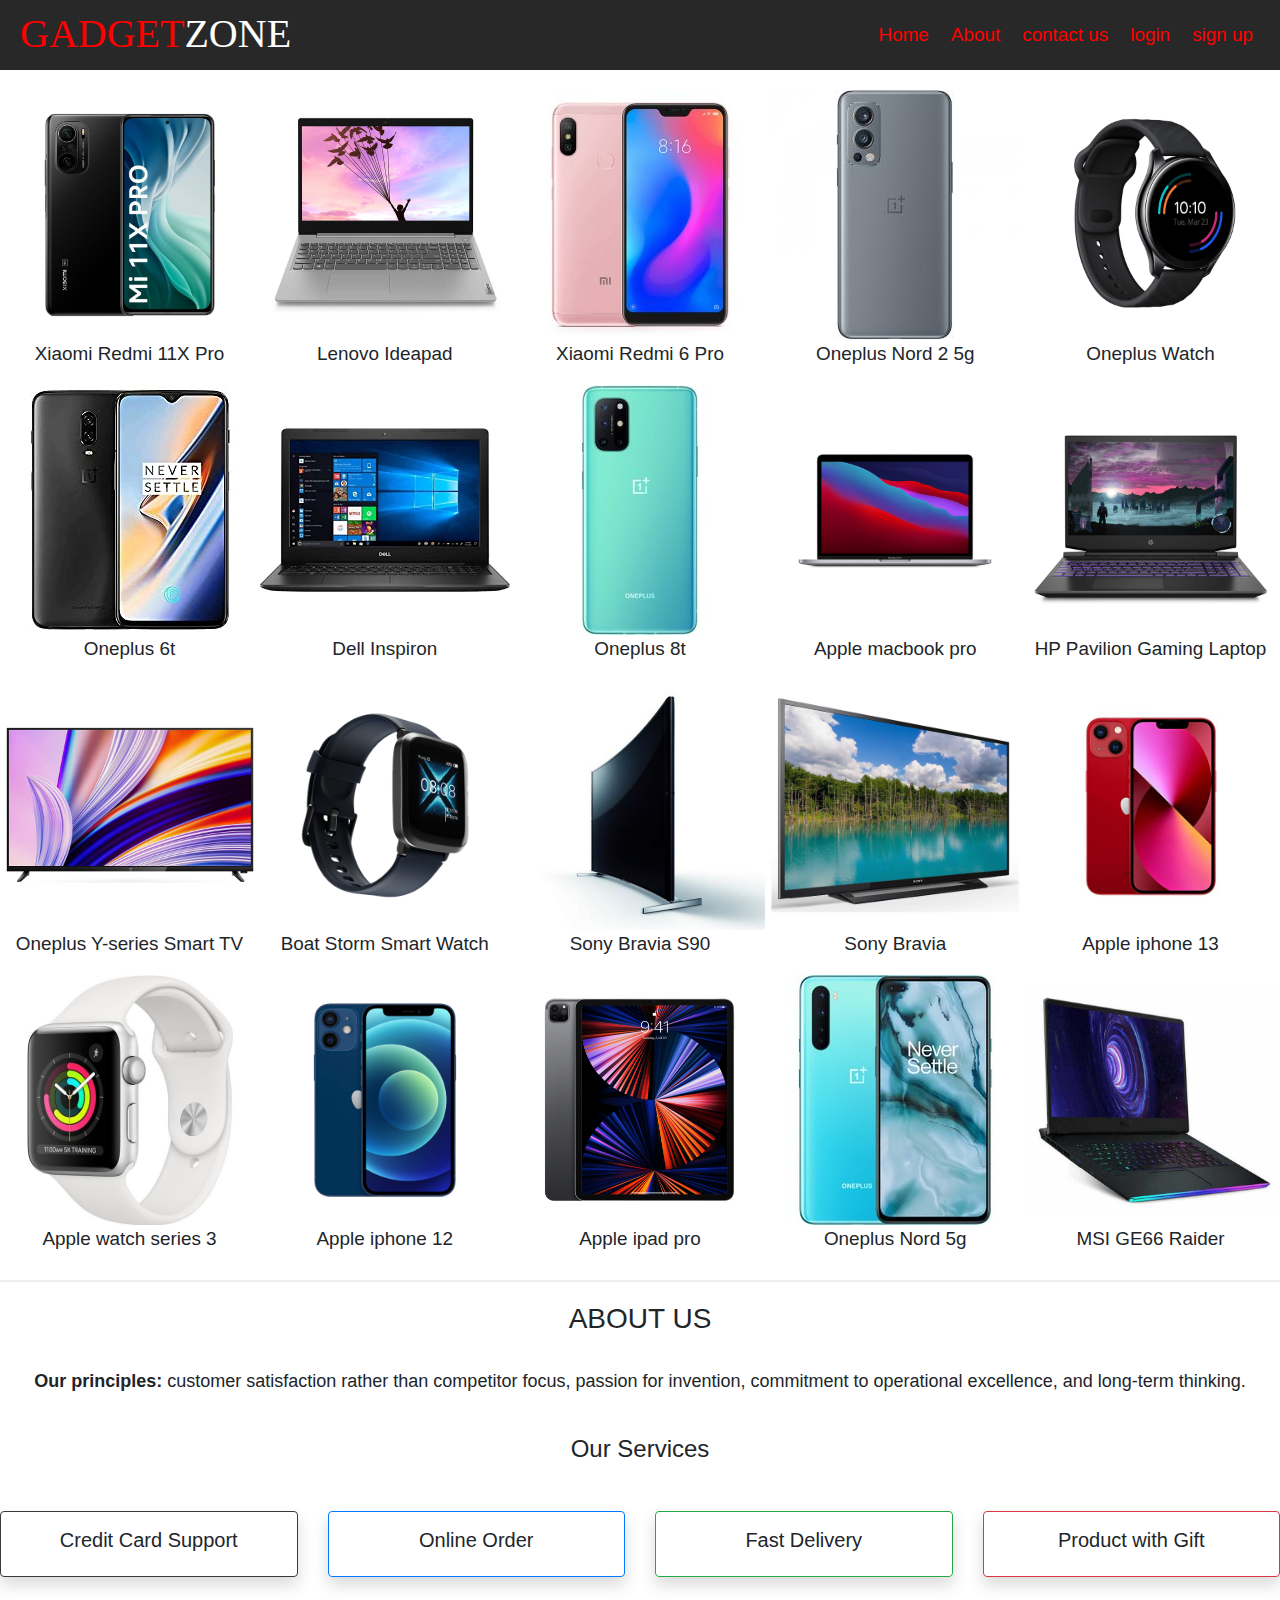
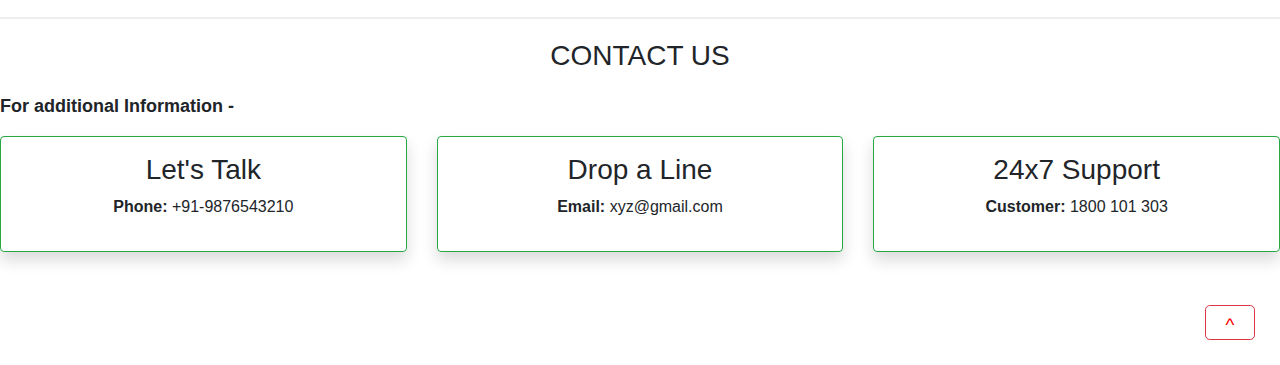
<file: index.html>
<!DOCTYPE html>
<html id="Home">

<head>
	<meta charset="utf-8">
	<meta name="viewport" content="width=device-width">
	<title>task1</title>
	<link href="style.css" rel="stylesheet" type="text/css" />
	<link rel="stylesheet" href="https://cdn.jsdelivr.net/npm/bootstrap@4.6.1/dist/css/bootstrap.min.css">
	<link rel="stylesheet" href="https://cdnjs.cloudflare.com/ajax/libs/font-awesome/4.7.0/css/font-awesome.min.css">
  <script src="https://cdn.jsdelivr.net/npm/jquery@3.5.1/dist/jquery.slim.min.js"></script>
  <script src="https://cdn.jsdelivr.net/npm/popper.js@1.16.1/dist/umd/popper.min.js"></script>
  <script src="https://cdn.jsdelivr.net/npm/bootstrap@4.6.1/dist/js/bootstrap.bundle.min.js"></script>
</head>
<style>
	#box{
		margin-top: 20px;
		margin-bottom: 10px;
		/* margin-left: 2px; */
		height: 250px;
		width: 250px;
		display: inline-block;
		align-content: center;	
	}
	#image{
		height: 250px;
		width: 250px;	
	}
	img {
		border-radius: 4px;
	}
	#button{
		height: 35px;
		width: 50px;

	}
</style>


<header>
	<h1>GADGET<span>ZONE</span></h1>
	<nav class="navbar navbar-default" style="margin: 0;">

		<li><a href="index.html" class="btn">Home</a></li>
		<li><a href="#about" class="btn">About</a></li>
		<li><a href="#contact-us" class="btn">contact us</a></li>
		<li><a href="login.html" class="btn">login</a></li>
		<li><a href="signup.html" class="btn">sign up</a></li>
	</nav>	
</header>
<body>
	<div id="box-container">
	<div id="box">
		<img id="image" src="images/mi 11x pro.jpeg">
		Xiaomi Redmi 11X Pro
		</div>
		
		<div id="box">
			<img id="image" src="images/ideapad.jpg">
			Lenovo Ideapad
		</div>
		
		<div  id="box" >
			<img id="image" src="images/mi.jpg">
			Xiaomi Redmi 6 Pro
		</div>
		
		<div id="box">
			<img id="image" src="images/oneplus-nord-2-5g.jpg">
			Oneplus Nord 2 5g
		</div>
		
		<div id="box">
			<img id="image" src="images/oneplus watch.jpg">
			Oneplus Watch 
		</div>
	</div>
		<div id="box-container">
		<div id="box">
			<img id="image" src="images/oneplus6t.jpg">
			Oneplus 6t
		</div>
		
		<div id="box">
			<img id="image" src="images/inspiron.jpg">
			Dell Inspiron
		</div>
		
		<div id="box">
			<img id="image" src="images/oneplus8t.jpg">
			Oneplus 8t
		</div>
	<div id="box">
		<img id="image" src="images/macbookpro.jpg">
		Apple macbook pro
		</div>
		
		<div id="box">
			<img id="image" src="images/pavilion.jpg">
			HP Pavilion Gaming Laptop
		</div>
		</div>
		<div id="box-container">
		<div  id="box" >
			<img id="image" src="images/y-series.jpg">
			Oneplus Y-series Smart TV 
		</div>
		
		<div id="box">
			<img id="image" src="images/boat-storm.png">
			Boat Storm Smart Watch
		</div>
		
		<div id="box">
			<img id="image" src="images/bravia-s90.jpeg">
			Sony Bravia S90
		</div>
		
		<div id="box">
			<img id="image" src="images/sony-bravia.jpeg">
			Sony Bravia
		</div>
		
		<div id="box">
			<img id="image" src="images/iphone13.jpg">
			Apple iphone 13
		</div>
		</div>
		<div id="box-container">
			<div id="box">
				<img id="image" src="images/series3.jpg">
				Apple watch series 3
			</div>
			<div id="box">
				<img id="image" src="images/iphone12.jpg">
				Apple iphone 12
			</div>
			<div id="box">
				<img id="image" src="images/ipad pro.jpg">
				Apple ipad pro
			</div>
			<div id="box">
				<img id="image" src="images/oneplus-nord-5g.jpg">
				Oneplus Nord 5g 
			</div>
			<div id="box">
				<img id="image" src="images/msi.jpg">
				MSI GE66 Raider
			</div>
		</div>

		<hr style="border: 0.5px;border-style: groove;margin-top: 40px;">

		<center><h3 style="margin-top: 20px;">  ABOUT US </h3></br>
		<p style="font-size: large;"><strong>Our principles:</strong> customer satisfaction rather than competitor focus, 
			passion for invention, commitment to operational excellence, and long-term thinking.
		</p>
		</br>
		<h4>Our Services</h4>
		</center>


            <div class="row mt-5" id="about">
                <div class="col-md-3 col-6">
                    <div class="border border-dark rounded shadow text-center p-3">
                        <div>
                            <h5>Credit Card Support</h5>
                        </div>
                    </div>
                </div>
                <div class="col-md-3 col-6 mt-small-2 mb-small-2">
                    <div class="border border-primary rounded shadow text-center p-3">
                        <div>
                            <h5>Online Order</h5>
                        </div>
                    </div>
                </div>
                <div class="col-md-3 col-6">
                    <div class="border border-success rounded shadow text-center p-3">
                        <div>
                            <h5>Fast Delivery</h5>
                        </div>
                    </div>
                </div>
                <div class="col-md-3 col-6">
                    <div class="border border-danger rounded shadow text-center p-3">
                        <div>
                            <h5>Product with Gift</h5>
                        </div>
                    </div>
                </div>
			</div>
        </div>

		<hr style="border: 0.5px;border-style: groove;margin-top: 40px;">

		<center><h3 style="margin-top: 20px;margin-bottom: 20px;">  CONTACT US </h3> </center>
		<p style="font-size: large;"><strong>For additional Information -</strong></p>

				<div class="row mb-5" id="contact-us">
					<div class="col-md-4 col-12">
						<div class="border border-success rounded shadow text-center p-3">
							<div>
								<h3>Let's Talk</h3>
								<p><b>Phone:</b> +91-9876543210</p>
							</div>
						</div>
					</div>
					<div class="col-md-4 col-12">
						<div class="border border-success rounded shadow text-center p-3">
							<div>
								<h3>Drop a Line</h3>
								<p><b>Email:</b> xyz@gmail.com</p>
							</div>
						</div>
					</div>
					<div class="col-md-4 col-12">
						<div class="border border-success rounded shadow text-center p-3">
							<div>
								<h3>24x7 Support</h3>
								<p><b>Customer:</b> 1800 101 303</p>
							</div>
						</div>
					</div>
				</div>
			</div>



<footer>
	<div class="backtop" style="float: right;margin-right: 20px;margin-bottom: 20px;">
		<a id="button" href="#top" class="btn btn-lg btn-outline-danger" role="button" >
		<center>^</center>
		</a>
	</div>

</footer>

</body>

</html>
</file>
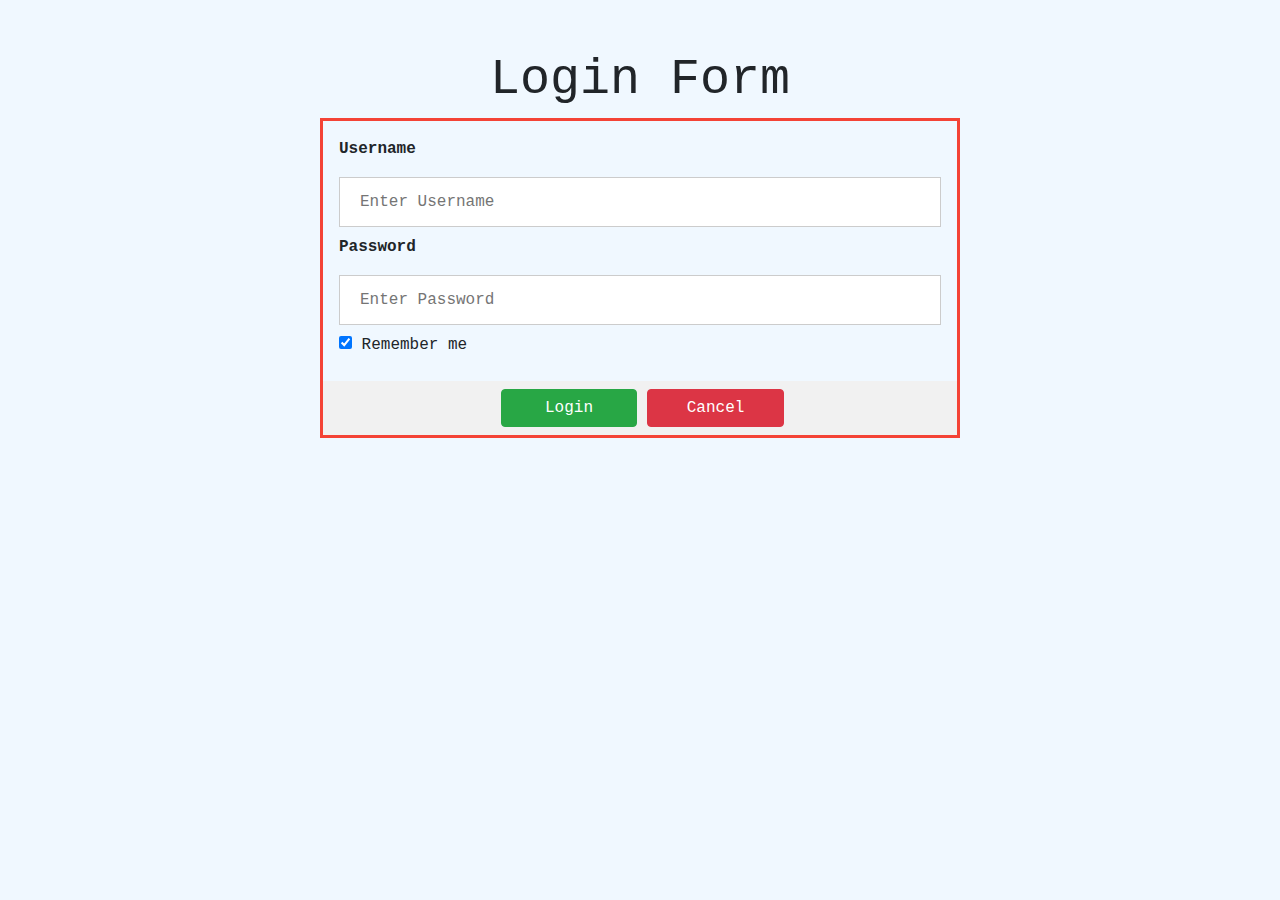
<file: login.html>
<!DOCTYPE html>
<html>
<head>
<meta name="viewport" content="width=device-width, initial-scale=1">
<link rel="stylesheet" href="https://cdn.jsdelivr.net/npm/bootstrap@4.6.1/dist/css/bootstrap.min.css">
  <script src="https://cdn.jsdelivr.net/npm/jquery@3.5.1/dist/jquery.slim.min.js"></script>
  <script src="https://cdn.jsdelivr.net/npm/popper.js@1.16.1/dist/umd/popper.min.js"></script>
  <script src="https://cdn.jsdelivr.net/npm/bootstrap@4.6.1/dist/js/bootstrap.bundle.min.js"></script>
<style>
body {
  margin-top:50px;
    font-family: 'Courier New', Courier, monospace;
    background-color: aliceblue;
}
form {
    border: 3px solid #f44336;
}

input[type=text], input[type=password] {
  width: 100%;
  padding: 12px 20px;
  margin: 8px 0;
  display: inline-block;
  border: 1px solid #ccc;
}

a.btn:hover {
  background-color: aqua;
  color: black;
  transition: 0.5s;
}

h2{
    text-align: center;
    font-size: 50px;
    
}
a{
    color: white;
    padding: 14px 20px;
    margin: 8px 0;
    border: none;
    width: 30%;
}
.container {
  padding: 16px;
}

span.psw {
  float: right;
  padding-top: 16px;
}
</style>
</head>
<body>

<h2>Login Form</h2>
<div style="width: 50%;margin-left: 25%;">
<form>

  <div class="container">
    <label for="uname"><b>Username</b></label>
    <input type="text" placeholder="Enter Username" name="uname" required>

    <label for="psw"><b>Password</b></label>
    <input type="password" placeholder="Enter Password" name="psw" required>
    <label>
      <input type="checkbox" checked="checked" name="remember"> Remember me
    </label>
  </div>

  <div style="background-color:#f1f1f1;padding-left: 28%;">
    <a href="#" class="btn btn-success" role="button">Login</a>
    <a href="index.html" class="btn btn-danger">Cancel</a>
  </div>
</form>
</div>
</body>
</html>
</file>
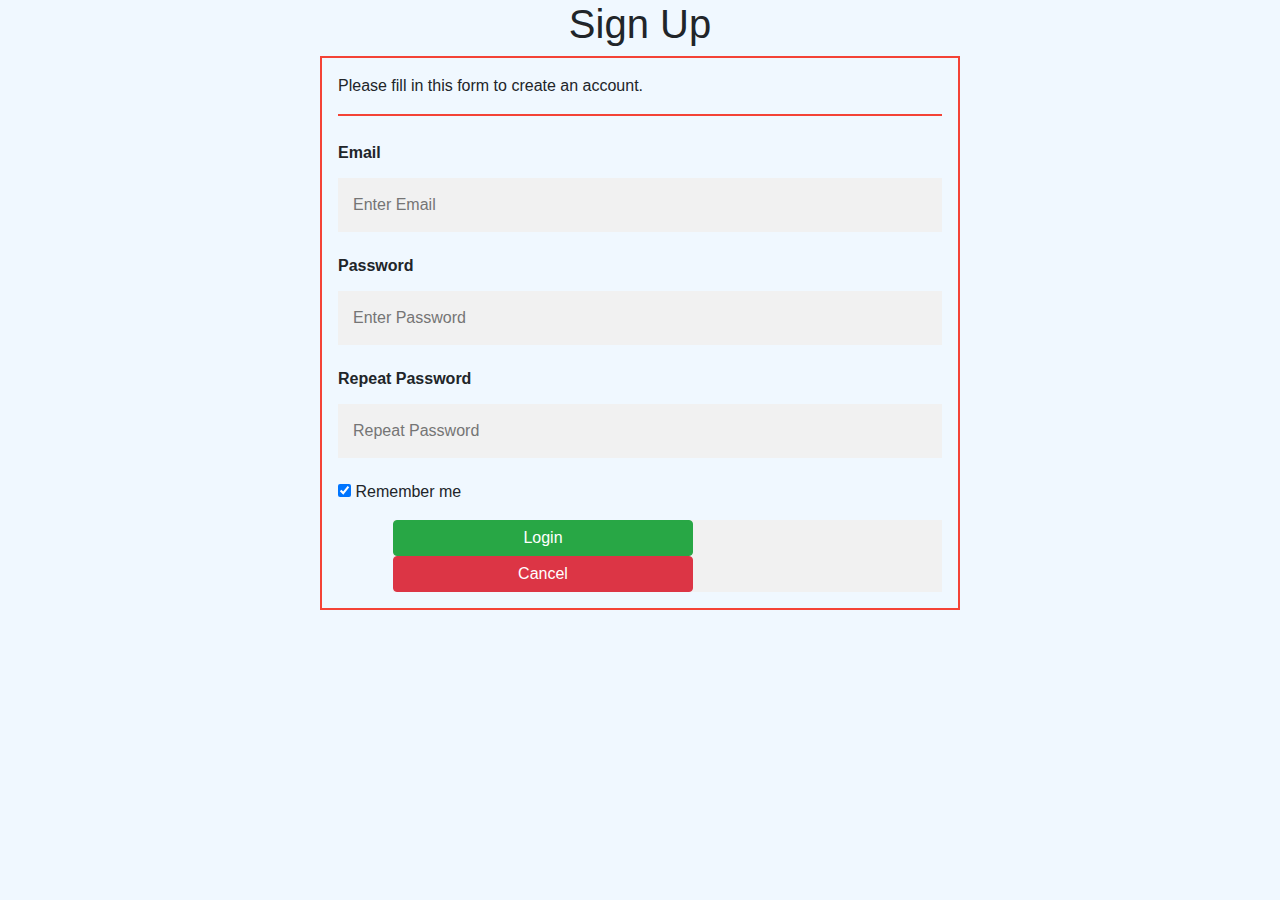
<file: signup.html>
<!DOCTYPE html>
<html>
  <head><link rel="stylesheet" href="https://cdn.jsdelivr.net/npm/bootstrap@4.6.1/dist/css/bootstrap.min.css">
    <script src="https://cdn.jsdelivr.net/npm/jquery@3.5.1/dist/jquery.slim.min.js"></script>
    <script src="https://cdn.jsdelivr.net/npm/popper.js@1.16.1/dist/umd/popper.min.js"></script>
    <script src="https://cdn.jsdelivr.net/npm/bootstrap@4.6.1/dist/js/bootstrap.bundle.min.js"></script></head>
<style>
body {font-family: Arial, Helvetica, sans-serif;
  text-decoration: none;
background-color:aliceblue;}
* {box-sizing: border-box ;}

input[type=text], input[type=password] {
  width: 100%;
  padding: 15px;
  margin: 5px 0 22px 0;
  display: inline-block;
  border: none;
  background: #f1f1f1;
}

input[type=text]:focus, input[type=password]:focus {
  background-color: #ddd;
  outline: none;
}

hr {
  border: 0.5px solid #f44336;
  margin-bottom: 25px;
}

button {
  background-color: #04AA6D;
  color: white;
  padding: 14px 20px;
  margin: 8px 0;
  border: none;
  cursor: pointer;
  width: 100%;
  opacity: 0.9;
}

button:hover {
  opacity:1;
  background-color: aqua;
  color: black;
}

.cancelbtn {
  padding: 14px 20px;
  background-color: #f44336;
}

.cancelbtn, .signupbtn {
  float: left;
  width: 50%;
}
.container {
  padding: 16px;
}
#btn-cont{
  background-color:#f1f1f1;
  justify-content: space-between;
  width: fit-content;
  margin-left: 55px;
}
#anc-btn{
  width: 300px;
  padding: 5px;

}

.clearfix::after {
  content: "";
  clear: both;
  display: table;
}


</style>
<body>
<div style="width: 50%;margin-left: 25%;">
  <h1 style="text-align: center;">Sign Up</h1>
<form style="border: 2px solid #f44336">
  <div class="container">
    
    <p>Please fill in this form to create an account.</p>
    <hr>

    <label for="email"><b>Email</b></label>
    <input type="text" placeholder="Enter Email" name="email" required>

    <label for="psw"><b>Password</b></label>
    <input type="password" placeholder="Enter Password" name="psw" required>

    <label for="psw-repeat"><b>Repeat Password</b></label>
    <input type="password" placeholder="Repeat Password" name="psw-repeat" required>
    
    <label>
      <input type="checkbox" checked="checked" name="remember" style="margin-bottom:15px"> Remember me
    </label>

    <div id="btn-cont">
      <a id="anc-btn" href="#" class="btn btn-success" role="button">Login</a>
      <a id="anc-btn" href="index.html" class="btn btn-danger">Cancel</a>
    </div>
  </div>
</form>
</div>
</body>
</html>
</file>
<file: style.css>
h1{
  padding-top: 10px;
  margin-left: 20px;
  float: left;
  font-family: 'sans-serif',cursive;
  color: #ff0000
}

body,html{
  font-family: 'serif';
}
header{
  position: sticky;
  margin: 0;
  height: 70px;
  background-color: #282828; 

}
span{
  color: #ffffff
}
nav.navbar.navbar-default{
  padding-top: 10px;
}
nav{
  float: right;
}
li{
  display: inline; 
}

#box-container{
  font-size: 0.5cm;
  background-color: white;
  height: 285px;
  text-align: center;
  width: 100%;
  margin-bottom: 10px;
}
a.btn{
  color: rgb(255, 0, 0);
  background-color: transparent;
  padding: 5px;
  font-size: 0.5cm;
  margin: 5px;
}
.a{
  text-decoration: none;
}
a:hover{
  background-color: orange;
  transition: 0.5s;
}
</file>
